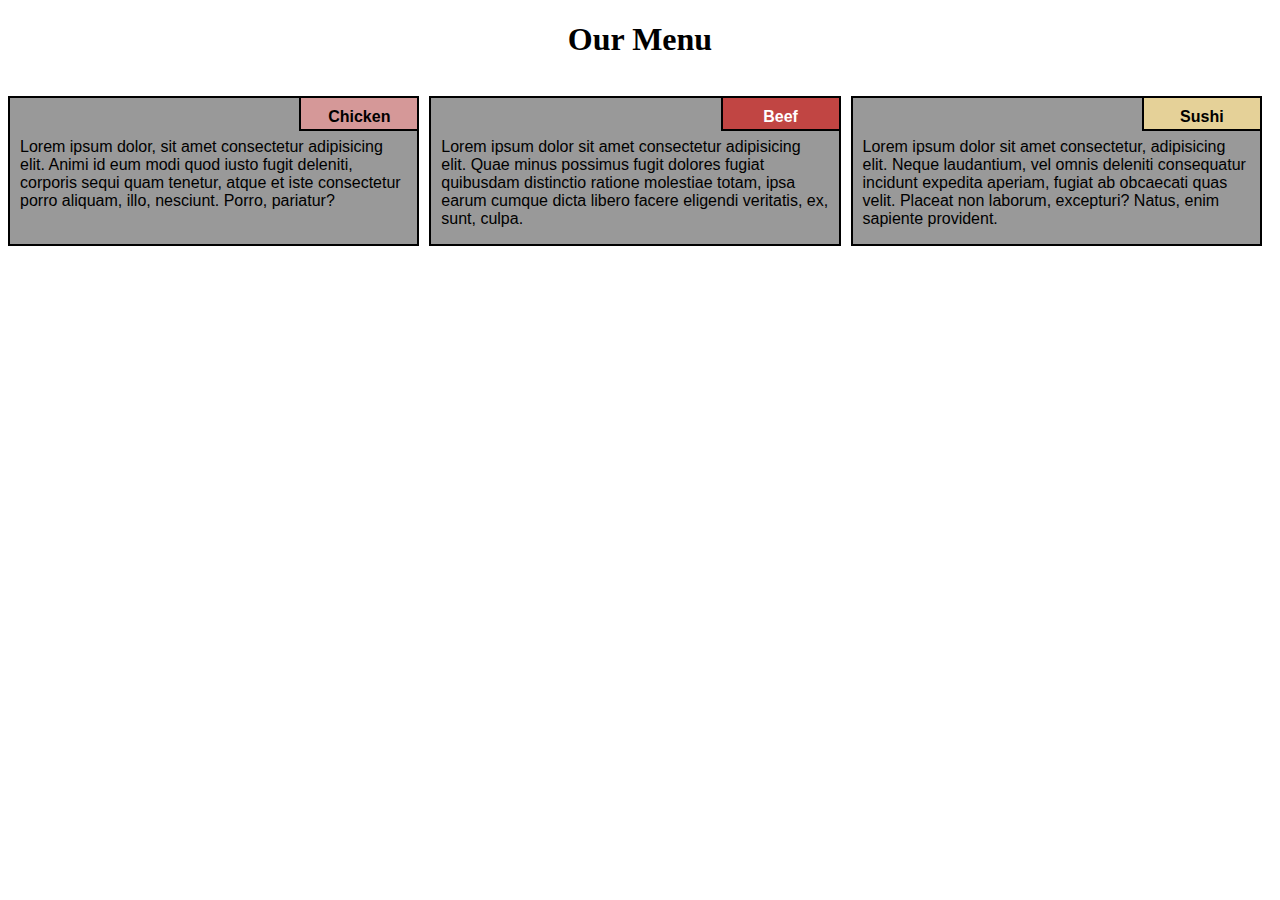
<file: module2-solution/index.html>
<!DOCTYPE html>
<html>
<head>
	<meta charset="utf-8">
	<meta name="viewport" content="width=device-width, initial-scale=1">
	<title>Assignment Solution for Module 2 </title>
	<link href="css/style.css" rel="stylesheet" type="text/css">

</head>
<body>
<div class="row">
	<h1>Our Menu</h1>
  <div class="col-lg-4 col-md-6 col-sm-12" id="container">
    <p>Lorem ipsum dolor, sit amet consectetur adipisicing elit. Animi id eum modi quod iusto fugit deleniti, corporis sequi quam tenetur, atque et iste consectetur porro aliquam, illo, nesciunt. Porro, pariatur?</p>
  	<p id="p1">Chicken</p>
	</div>

	<div class="col-lg-4 col-md-6 col-sm-12" id="container">
		<p>Lorem ipsum dolor sit amet consectetur adipisicing elit. Quae minus possimus fugit dolores fugiat quibusdam distinctio ratione molestiae totam, ipsa earum cumque dicta libero facere eligendi veritatis, ex, sunt, culpa.</p>
  	<p id="p2">Beef</p>
  </div>
  <div class="col-lg-4 col-md-12 col-sm-12" id="container">
  	<p>Lorem ipsum dolor sit amet consectetur, adipisicing elit. Neque laudantium, vel omnis deleniti consequatur incidunt expedita aperiam, fugiat ab obcaecati quas velit. Placeat non laborum, excepturi? Natus, enim sapiente provident.</p>
  	<p  id="p3">Sushi</p>
  </div>
</div>
</body>
</html>
</file>
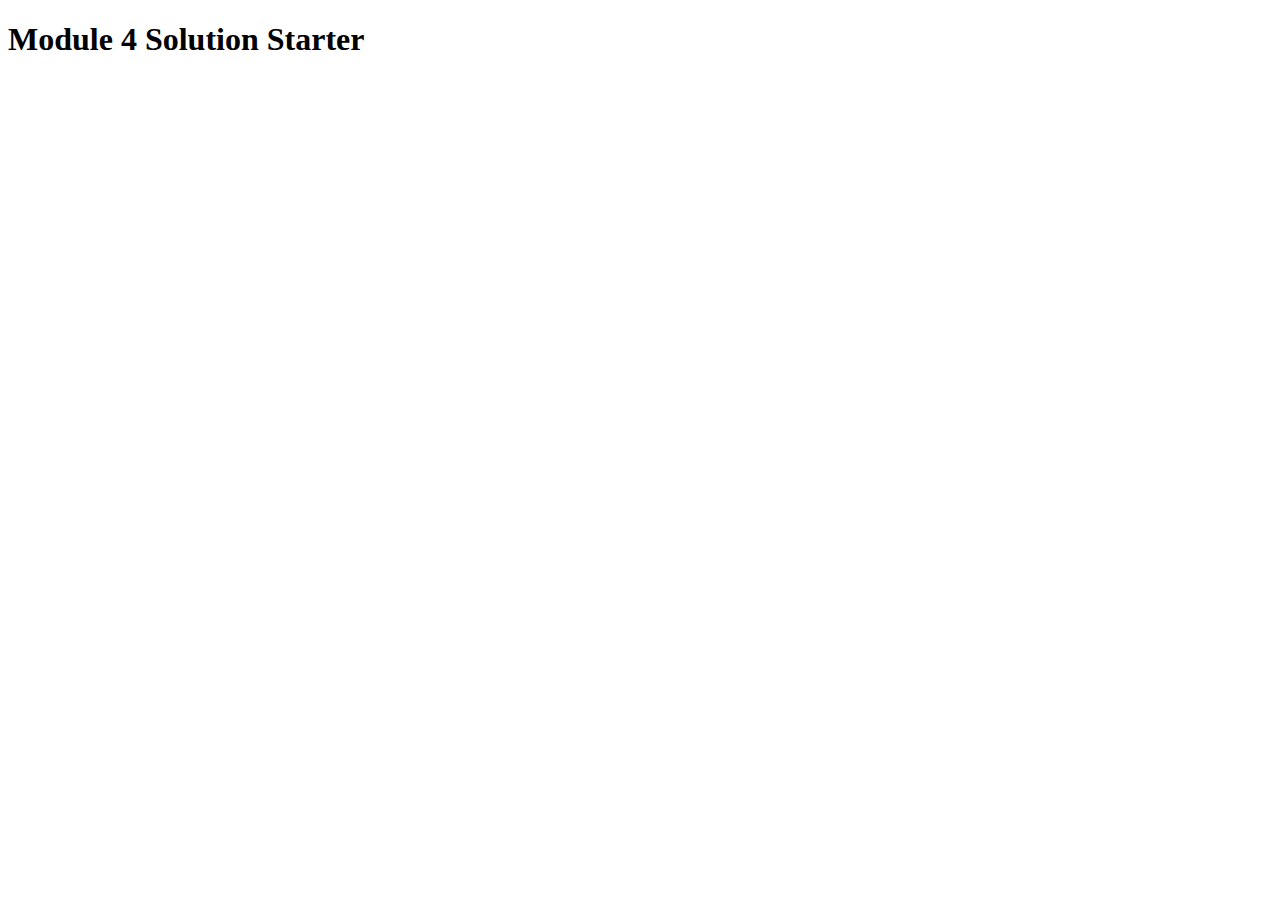
<file: module4-solution/index.html>
<!DOCTYPE html>
<html>
<head>
  <meta charset="utf-8">
  <title>Module 4 Solution Starter</title>
  <script>
    var names = []; 
  </script>
  <script src="SpeakHello.js"></script>
  <script src="SpeakGoodBye.js"></script>
  <script src="script.js"></script>
</head>
<body>
  <h1>Module 4 Solution Starter</h1>
</body>
</html>
</file>
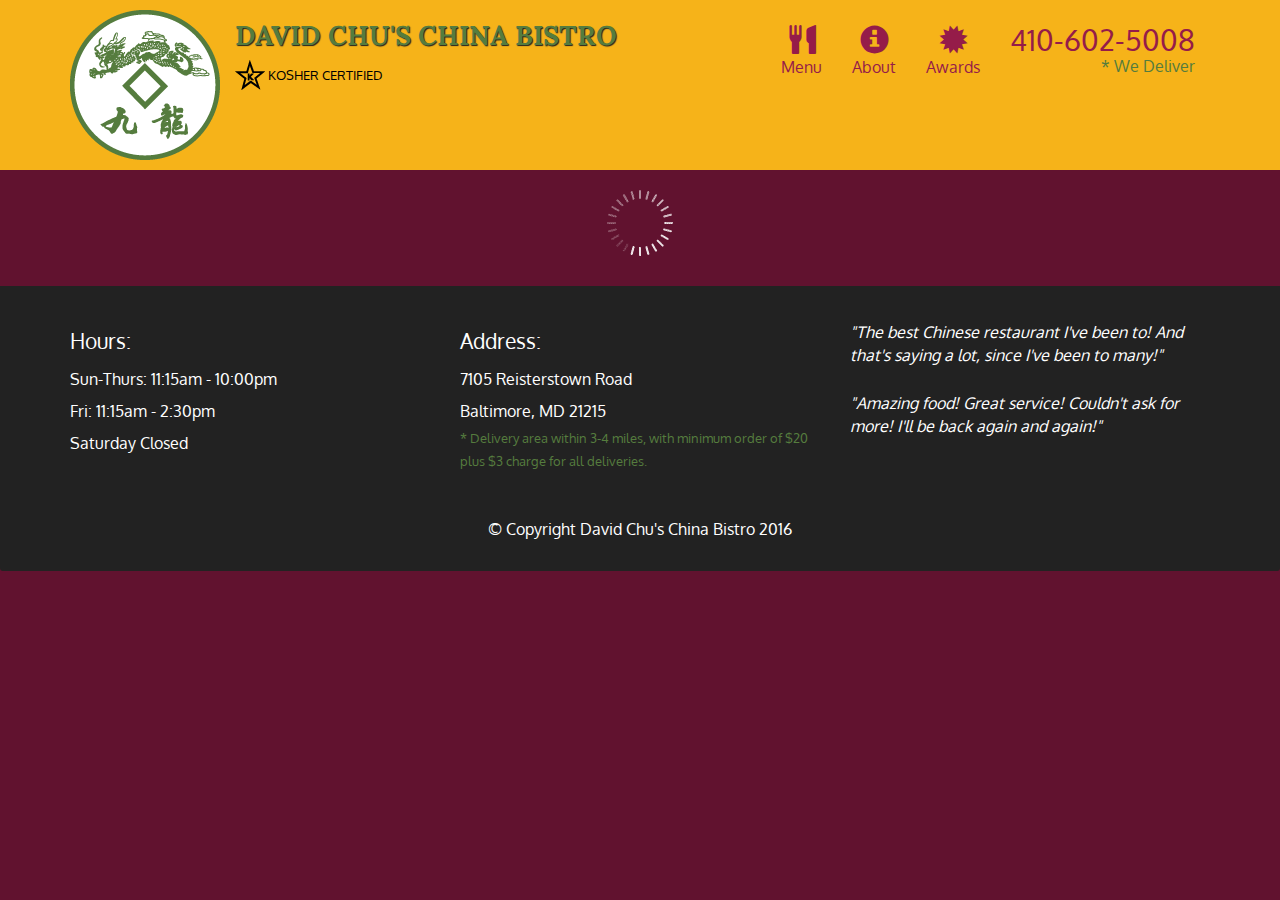
<file: module5_solution/index.html>
<!doctype html>
<html lang="en">
  <head>
    <meta charset="utf-8">
    <meta http-equiv="X-UA-Compatible" content="IE=edge">
    <meta name="viewport" content="width=device-width, initial-scale=1">
    <title>David Chu's China Bistro</title>
    <link rel="stylesheet" href="css/bootstrap.min.css">
    <link rel="stylesheet" href="css/styles.css">
    <link href='https://fonts.googleapis.com/css?family=Oxygen:400,300,700' rel='stylesheet' type='text/css'>
    <link href='https://fonts.googleapis.com/css?family=Lora' rel='stylesheet' type='text/css'>
  </head>
<body>
  <header>
    <nav id="header-nav" class="navbar navbar-default">
      <div class="container">
        <div class="navbar-header">
          <a href="index.html" class="pull-left visible-md visible-lg">
            <div id="logo-img" alt="Logo image"></div>
          </a>

          <div class="navbar-brand">
            <a href="index.html"><h1>David Chu's China Bistro</h1></a>
            <p>
              <img src="images/star-k-logo.png" alt="Kosher certification">
              <span>Kosher Certified</span>
            </p>
          </div>

          <button id="navbarToggle" type="button" class="navbar-toggle collapsed" data-toggle="collapse" data-target="#collapsable-nav" aria-expanded="false">
            <span class="sr-only">Toggle navigation</span>
            <span class="icon-bar"></span>
            <span class="icon-bar"></span>
            <span class="icon-bar"></span>
          </button>
        </div>
        
        <div id="collapsable-nav" class="collapse navbar-collapse">
           <ul id="nav-list" class="nav navbar-nav navbar-right">
            <li id="navHomeButton" class="visible-xs active">
              <a href="index.html">
                <span class="glyphicon glyphicon-home"></span> Home</a>
            </li>
            <li id="navMenuButton">
              <a href="#" onclick="$dc.loadMenuCategories();">
                <span class="glyphicon glyphicon-cutlery"></span><br class="hidden-xs"> Menu</a>
            </li>
            <li>
              <a href="#">
                <span class="glyphicon glyphicon-info-sign"></span><br class="hidden-xs"> About</a>
            </li>
            <li>
              <a href="#">
                <span class="glyphicon glyphicon-certificate"></span><br class="hidden-xs"> Awards</a>
            </li>
            <li id="phone" class="hidden-xs">
              <a href="tel:410-602-5008">
                <span>410-602-5008</span></a><div>* We Deliver</div>
            </li>
          </ul><!-- #nav-list -->
        </div><!-- .collapse .navbar-collapse -->
      </div><!-- .container -->
    </nav><!-- #header-nav -->
  </header>

  <div id="call-btn" class="visible-xs">
    <a class="btn" href="tel:410-602-5008">
    <span class="glyphicon glyphicon-earphone"></span>
    410-602-5008
    </a>
  </div>
  <div id="xs-deliver" class="text-center visible-xs">* We Deliver</div>

  <div id="main-content" class="container"></div>

  <footer class="panel-footer">
    <div class="container">
      <div class="row">
        <section id="hours" class="col-sm-4">
          <span>Hours:</span><br>
          Sun-Thurs: 11:15am - 10:00pm<br>
          Fri: 11:15am - 2:30pm<br>
          Saturday Closed
          <hr class="visible-xs">
        </section>
        <section id="address" class="col-sm-4">
          <span>Address:</span><br>
          7105 Reisterstown Road<br>
          Baltimore, MD 21215
          <p>* Delivery area within 3-4 miles, with minimum order of $20 plus $3 charge for all deliveries.</p>
          <hr class="visible-xs">
        </section>
        <section id="testimonials" class="col-sm-4">
          <p>"The best Chinese restaurant I've been to! And that's saying a lot, since I've been to many!"</p>
          <p>"Amazing food! Great service! Couldn't ask for more! I'll be back again and again!"</p>
        </section>
      </div>
      <div class="text-center">&copy; Copyright David Chu's China Bistro 2016</div>
    </div>
  </footer>

  <!-- jQuery (Bootstrap JS plugins depend on it) -->
  <script src="js/jquery-2.1.4.min.js"></script>
  <script src="js/bootstrap.min.js"></script>
  <script src="js/ajax-utils.js"></script>
  <script src="js/script.js"></script>
</body>
</html>
</file>
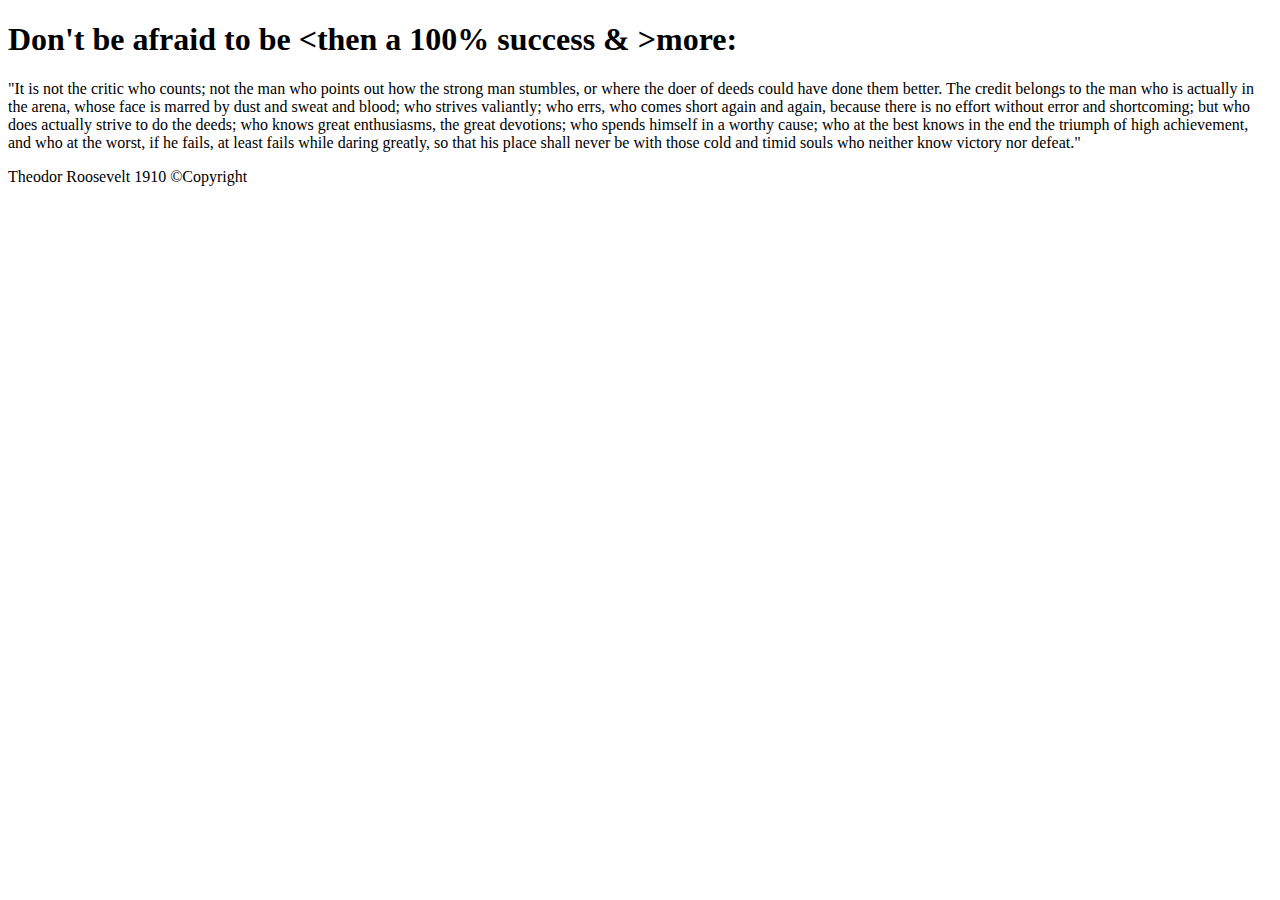
<file: site/index.html>
<!DOCTYPE html>
<html>
<head>
  <meta charset="utf-8">
  <title>HTML Entities</title>
</head>
<body>
<h1>Don't be afraid to be &lt;then a 100% success &amp; &gt;more:</h1>
<p>
  "It is not the critic who counts; not the man who points out how the strong man stumbles,
  or where the doer of deeds could have done them better. The credit belongs to the man who is actually 
  in the arena, whose face is marred by dust and sweat and blood; who strives valiantly; who errs, who 
  comes short again and again, because there is no effort without error and shortcoming; but who does 
  actually strive to do the deeds; who knows great enthusiasms, the great devotions; who spends himself
  in a worthy cause; who at the best knows in the end the triumph of high achievement, and who at the 
  worst, if he fails, at least fails while daring greatly, so that his place shall never be with those
  cold and timid souls who neither know victory&nbsp;nor&nbsp;defeat."
</p>
<p>Theodor Roosevelt 1910 &copy;Copyright</p>
</body>
</html>
</file>
<file: module2-solution/css/style.css>
* {
  box-sizing: border-box;
}
h1 {
  text-align: center;
}

p {
  border: 2px solid black;
  background-color: #999999;
  height: 150px;
  margin-right: 10px;
  padding: 40px 10px 5px 10px;
  overflow: hidden;
  font-family: Arial, Helvetica, sans-serif;
}

#container {
  position: relative;
}

#p1 {
  background-color: #D59898;
  position: absolute;
  top: 0;
  right: 0;
  font-weight: bold;
  height: 35px;
  width: 120px;
  padding: 10px;
  text-align: center;
  font-family: Arial, Helvetica, sans-serif;

}
#p2 {
  background-color:#C14543 ;
  color: white;
  position: absolute;
  top: 0;
  right: 0;
  font-weight: bold;
  height: 35px;
  width: 120px;
  padding: 10px;
  text-align: center;
  font-family: Arial, Helvetica, sans-serif;

}
#p3 {
 background-color: #E5D198;
  position: absolute;
  top: 0;
  right: 0;
  font-weight: bold;
  height: 35px;
  width: 120px;
  padding: 10px;
  text-align: center;
  font-family: Arial, Helvetica, sans-serif;

}

/* Simple Responsive Framework. */
.row {
  width: 100%;
}

/********** Large devices only **********/
@media (min-width: 992px) {
  .col-lg-1, .col-lg-2, .col-lg-3, .col-lg-4, .col-lg-5, .col-lg-6, .col-lg-7, .col-lg-8, .col-lg-9, .col-lg-10, .col-lg-11, .col-lg-12 {
    float: left;
  }
  .col-lg-1 {
    width: 8.33%;
  }
  .col-lg-2 {
    width: 16.66%;
  }
  .col-lg-3 {
    width: 25%;
  }
  .col-lg-4 {
    width: 33.33%;
  }
  .col-lg-5 {
    width: 41.66%;
  }
  .col-lg-6 {
    width: 50%;
  }
  .col-lg-7 {
    width: 58.33%;
  }
  .col-lg-8 {
    width: 66.66%;
  }
  .col-lg-9 {
    width: 74.99%;
  }
  .col-lg-10 {
    width: 83.33%;
  }
  .col-lg-11 {
    width: 91.66%;
  }
  .col-lg-12 {
    width: 100%;
  }
}

/********** Medium devices only **********/
@media (min-width: 768px) and (max-width: 991px) {
  .col-md-1, .col-md-2, .col-md-3, .col-md-4, .col-md-5, .col-md-6, .col-md-7, .col-md-8, .col-md-9, .col-md-10, .col-md-11, .col-md-12 {
    float: left;
  }
  .col-md-1 {
    width: 8.33%;
  }
  .col-md-2 {
    width: 16.66%;
  }
  .col-md-3 {
    width: 25%;
  }
  .col-md-4 {
    width: 33.33%;
  }
  .col-md-5 {
    width: 41.66%;
  }
  .col-md-6 {
    width: 50%;
  }
  .col-md-7 {
    width: 58.33%;
  }
  .col-md-8 {
    width: 66.66%;
  }
  .col-md-9 {
    width: 74.99%;
  }
  .col-md-10 {
    width: 83.33%;
  }
  .col-md-11 {
    width: 91.66%;
  }
  .col-md-12 {
    width: 100%;
  }
}

/********** Small devices only **********/
@media (max-width: 767px) {
  .col-sm-1, .col-sm-2, .col-sm-3, .col-sm-4, .col-sm-5, .col-sm-6, .col-sm-7, .col-sm-8, .col-sm-9, .col-sm-10, .col-sm-11, .col-sm-12 {
    float: left;
  }
  .col-sm-1 {
    width: 8.33%;
  }
  .col-sm-2 {
    width: 16.66%;
  }
  .col-sm-3 {
    width: 25%;
  }
  .col-sm-4 {
    width: 33.33%;
  
  }
  .col-sm-5 {
    width: 41.66%;
  }
  .col-sm-6 {
    width: 50%;
  }
  .col-sm-7 {
    width: 58.33%;
  }
  .col-sm-8 {
    width: 66.66%;
  }
  .col-sm-9 {
    width: 74.99%;
  }
  .col-sm-10 {
    width: 83.33%;
  }
  .col-sm-11 {
    width: 91.66%;
  }
  .col-sm-12 {
    width: 100%;
  }
}
</file>
<file: module5_solution/css/styles.css>
body {
  font-size: 16px;
  color: #fff;
  background-color: #61122f;
  font-family: 'Oxygen', sans-serif;
}

/** HEADER **/
#header-nav {
  background-color: #f6b319;
  border-radius: 0;
  border: 0;
}

#logo-img {
  background: url('../images/restaurant-logo_large.png') no-repeat;
  width: 150px;
  height: 150px;
  margin: 10px 15px 10px 0;
}

.navbar-brand {
  padding-top: 25px;
}
.navbar-brand h1 { /* Restaurant name */
  font-family: 'Lora', serif;
  color: #557c3e;
  font-size: 1.5em;
  text-transform: uppercase;
  font-weight: bold;
  text-shadow: 1px 1px 1px #222;
  margin-top: 0;
  margin-bottom: 0;
  line-height: .75;
}
.navbar-brand a:hover, .navbar-brand a:focus {
  text-decoration: none;
}
.navbar-brand p { /* Kosher cert */
  color: #000;
  text-transform: uppercase;
  font-size: .7em;
  margin-top: 15px;
}
.navbar-brand p span { /* Star-K */
  vertical-align: middle;
}

#nav-list {
  margin-top: 10px;
}
#nav-list a {
  color: #951C49;
  text-align: center;
}
#nav-list a:hover {
  background: #E7E7E7;
}
#nav-list a span {
  font-size: 1.8em;
}

#phone {
  margin-top: 5px;
}
#phone a { /* Phone number */
  text-align: right;
  padding-bottom: 0;
}
#phone div { /* We Deliver */
  color: #557c3e;
  text-align: right;
  padding-right: 15px;
}

.navbar-header button.navbar-toggle, .navbar-header .icon-bar {
  border: 1px solid #61122f;
}
.navbar-header button.navbar-toggle {
  clear: both;
  margin-top: -30px;
}
/* END HEADER */

/* FOOTER */
.panel-footer {
  margin-top: 30px;
  padding-top: 35px;
  padding-bottom: 30px;
  background-color: #222;
  border-top: 0;
}
.panel-footer div.row {
  margin-bottom: 35px;
}
#hours, #address {
  line-height: 2;
}
#hours > span, #address > span {
  font-size: 1.3em;
}
#address p {
  color: #557c3e;
  font-size: .8em;
  line-height: 1.8;
}
#testimonials {
  font-style: italic;
}
#testimonials p:nth-child(2) {
  margin-top: 25px;
}
/* END FOOTER */



/* HOME PAGE */
.container .jumbotron {
  box-shadow: 0 0 50px #3F0C1F;
  border: 2px solid #3F0C1F;
}

#menu-tile, #specials-tile, #map-tile {
  height: 250px;
  width: 100%;
  margin-bottom: 15px;
  position: relative;
  border: 2px solid #3F0C1F;
  overflow: hidden;
}
#menu-tile:hover, #specials-tile:hover, #map-tile:hover {
  box-shadow: 0 1px 5px 1px #cccccc;
}
#menu-tile {
  background: url('../images/menu-tile.jpg') no-repeat;
  background-position: center;
}
#specials-tile {
  background: url('../images/specials-tile.jpg') no-repeat;
  background-position: center;
}
#menu-tile span, #specials-tile span, #map-tile span {
  position: absolute;
  bottom: 0;
  right: 0;
  width: 100%;
  text-align: center;
  font-size: 1.6em;
  text-transform: uppercase;
  background-color: #000;
  color: #fff;
  opacity: .8;
}
/* END HOME PAGE */

/* MENU CATEGORIES PAGE */
.category-tile { 
  position: relative;
  border: 2px solid #3F0C1F;
  overflow: hidden;
  width: 200px;
  height: 200px;
  margin: 0 auto 15px;
}
.category-tile span {
  position: absolute;
  bottom: 0;
  right: 0;
  width: 100%;
  text-align: center;
  font-size: 1.2em;
  text-transform: uppercase;
  background-color: #000;
  color: #fff;
  opacity: .8;
}
.category-tile:hover {
  box-shadow: 0 1px 5px 1px #cccccc;
}

#menu-categories-title + div {
  margin-bottom: 50px;
}
/* END MENU CATEGORIES PAGE */

/* SINGLE CATEGORY PAGE */
.menu-item-tile {
  margin-bottom: 25px;
}
.menu-item-tile hr {
  width: 80%;
}
.menu-item-tile .menu-item-price {
  font-size: 1.1em;
  text-align: right;
  margin-top: -15px;
  margin-right: -15px;
}
.menu-item-tile .menu-item-price span {
  font-size: .6em;
}
.menu-item-photo {
  position: relative;
  border: 2px solid #3F0C1F; 
  overflow: hidden;
  padding: 0;
  margin-right: -15px;
  margin-left: auto;
  margin-bottom: 20px;
  max-width: 250px;
}
.menu-item-photo div {
  position: absolute;
  bottom: 0;
  right: 0;
  width: 80px;
  background-color: #557c3e;
  text-align: center;
}
.menu-item-description {
  padding-right: 30px;
}
h3.menu-item-title {
  margin: 0 0 10px;
}
.menu-item-details {
  font-size: .9em;
  font-style: italic;
}
/* END SINGLE CATEGORY PAGE */


/********** Large devices only **********/
@media (min-width: 1200px) {
  .container .jumbotron {
    background: url('../images/jumbotron_1200.jpg') no-repeat;
    height: 675px;
  }
}

/********** Medium devices only **********/
@media (min-width: 992px) and (max-width: 1199px) {
  /* Header */
  #logo-img {
    background: url('../images/restaurant-logo_medium.png') no-repeat;
    width: 100px;
    height: 100px;
    margin: 5px 5px 5px 0;
  }
  /* End Header */

  /* Home Page */
  .container .jumbotron {
    background: url('../images/jumbotron_992.jpg') no-repeat;
    height: 558px;
  }
  /* End Home Page */
}

/********** Small devices only **********/
@media (min-width: 768px) and (max-width: 991px) {
  /* Home Page */
  .container .jumbotron {
    background: url('../images/jumbotron_768.jpg') no-repeat;
    height: 432px;
  }
  /* End Home Page */
}

/********** Extra small devices only **********/
@media (max-width: 767px) {
  /* Header */
  .navbar-brand {
    padding-top: 10px;
    height: 80px;
  }
  .navbar-brand h1 { /* Restaurant name */
    padding-top: 10px;
    font-size: 5vw; /* 1vw = 1% of viewport width */
  }
  .navbar-brand p { /* Kosher cert */
    font-size: .6em;
    margin-top: 12px;
  }
  .navbar-brand p img { /* Star-K */
    height: 20px;
  }

  #collapsable-nav a { /* Collapsed nav menu text */
    font-size: 1.2em;
  }
  #collapsable-nav a span { /* Collapsed nav menu glyph */
    font-size: 1em;
    margin-right: 5px;
  }

  #call-btn > a {
    font-size: 1.5em;
    display: block;
    margin: 0 20px;
    padding: 10px;
    border: 2px solid #fff;
    background-color: #f6b319;
    color: #951c49;
  }
  #xs-deliver {
    margin-top: 5px;
    font-size: .7em;
    letter-spacing: .1em;
    text-transform: uppercase;
  }
  /* End Header */

  /* Footer */
  .panel-footer section {
    margin-bottom: 30px;
    text-align: center;
  }
  .panel-footer section:nth-child(3) {
    margin-bottom: 0; /* margin already exists on the whole row */
  }
  .panel-footer section hr {
    width: 50%;
  }
  /* End Footer */

  /* Home Page */
  .container .jumbotron {
    margin-top: 30px;
    padding: 0;
  }
  #menu-tile, #specials-tile {
    width: 360px;
    margin: 0 auto 15px;
  }

  .menu-item-photo {
    margin-right: auto;
  }
  .menu-item-tile .menu-item-price {
    text-align: center;
  }
  .menu-item-description {
    text-align: center;;
  }
}


/********** Super extra small devices Only :-) (e.g., iPhone 4) **********/
@media (max-width: 479px) {
  /* Header */
  .navbar-brand h1 { /* Restaurant name */
    padding-top: 5px;
    font-size: 6vw;
  }
  /* End Header */
  
  /* Home page */
  #menu-tile, #specials-tile {
    width: 280px;
    margin: 0 auto 15px;
  }

  .col-xxs-12 {
    position: relative;
    min-height: 1px;
    padding-right: 15px;
    padding-left: 15px;
    float: left;
    width: 100%;
  }
}
</file>
